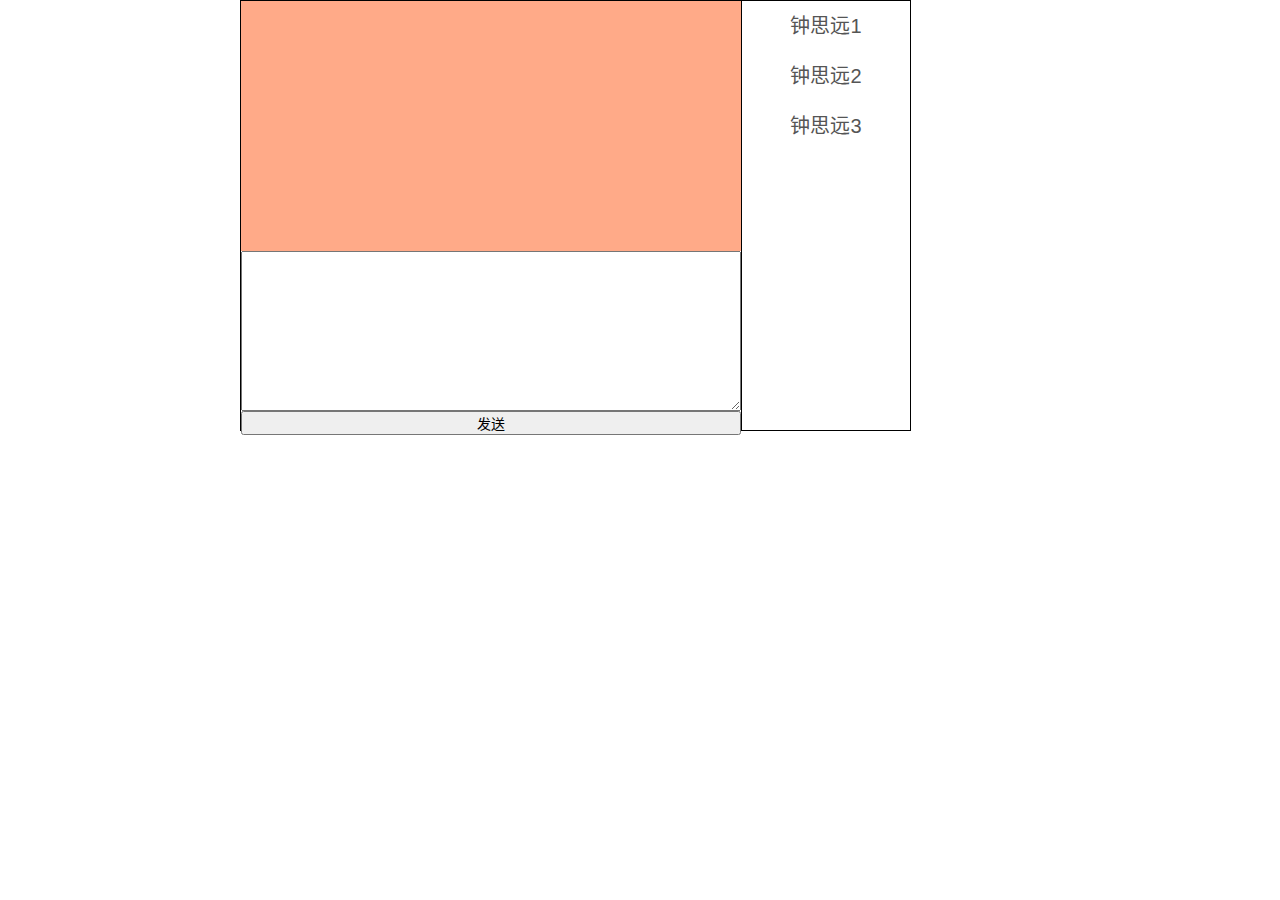
<file: redrock2/index.html>
<!DOCTYPE html>
<html lang="zh-CN">
<head>
	<link rel="stylesheet" type="text/css" href="index.css">
	<title>Document</title>
	<meta charset="utf-8" >
</head>
    <body>
    	<div id="container">
    		<div class="content">
    			<div class="chatbox">
    				<div class="leftpart">
    					<div id="output">
    					</div>
    					<div class="input">
    						<div class="text_content">
                                <textarea rows="3" cols="8" id="textarea"></textarea>
    						</div>
    						<div class="text_send">
                                <input type='button' id="text_send" value="发送">
    						</div>
    					</div>
    				</div>
    				<div class="rightpart">
    					<div id="member">
    						<ul id="nav">
    							<li>
    								<a href="##" class="member_name">钟思远1</a>
    							</li>
    							<li>
    								<a href="##" class="member_name">钟思远2</a>
    							</li>
    							<li>
    								<a href="##" class="member_name">钟思远3</a>
    							</li>
    						</ul>
    					</div>
    				</div>
    			</div>
    		</div>
    	</div>
        <script type="text/javascript">
            var member_names = document.querySelectorAll(
                '.member_name');
            var output = document.querySelector(
                '#output');
            var colors = ['#FFaa88','#FF55ee', '#FFee88'];
            colors.forEach(function(color, i){
                member_names[i].addEventListener('click',function(){
                    output.style.display='output';
                    output.style.background = color;
                });
                member_names[i].removeEventListener('click',function(){
                    output.style.display='output';
                    output.style.background = color;
                });
             });
            
            text_send.addEventListener('click',function(){
                document.querySelector('#output').innerHTML+=document.querySelector('#textarea').value;
                });
        </script>
    </body>
</html>
</file>
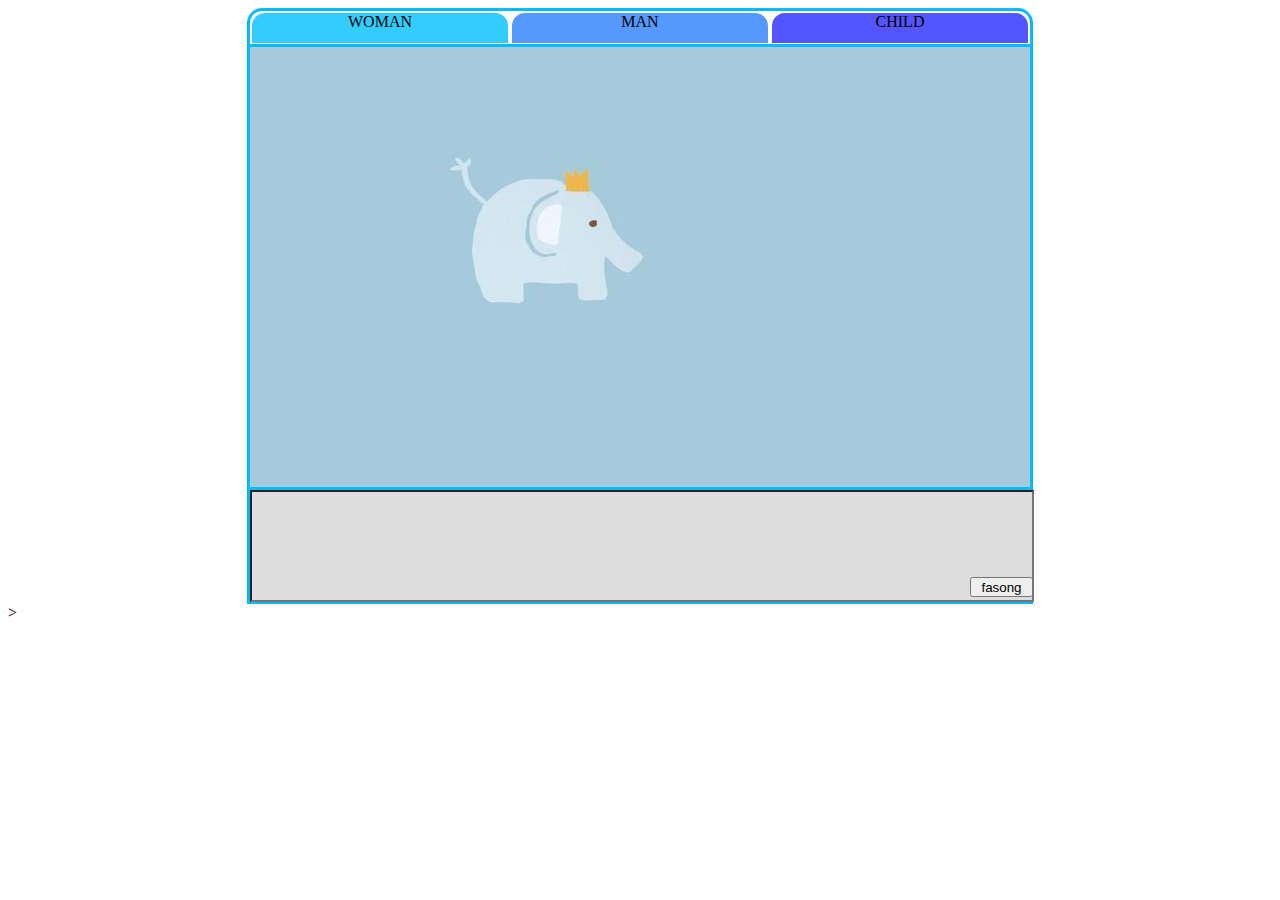
<file: communication2/communication.html>
<!DOCTYPE html>
<html>
<head>
	<meta charset="utf-8">
	<title>
		share your happiness with others 
	</title>
	<link rel="stylesheet" type="text/css" href="communication.css"/>
	<style type="text/css"></style>
</head>
<body>
	<div id="border">
		<div id="first">
			WOMAN
		</div>
		<div id="second">
			MAN
		</div>
		<div id="third">
			CHILD
		</div>
		<div id="fourth">
			
		</div>
		<div id="fifth">
			<input type="text" id="text">
		</div>
		<div id="sixth">
			<input type='button' id="button" value='fasong'/>
		</div>
		
	</div>
	 <script type="text/javascript">
	

	 button.addEventListener('click',function(){
	document.querySelector('#fourth').innerHTML+=document.querySelector('#text').value;
	 })
	 first.addEventListener('click',function(){
	 	document.querySelector('#fourth').style.background='url(IMG_3009.JPG)';
	 	document.querySelector('#fourth').style.color='#FF0088';
	 })
	 second.addEventListener('click',function(){
	 	document.querySelector('#fourth').style.background='url(IMG_3007.JPG)';
	 	document.querySelector('#fourth').style.color='#FF5511';
	 })
	 third.addEventListener('click',function(){
	 	document.querySelector('#fourth').style.background='url(IMG_3008.JPG)';
	 	document.querySelector('#fourth').style.color='#227700';
	 })			
	</script>


</body>
</html>>
</file>
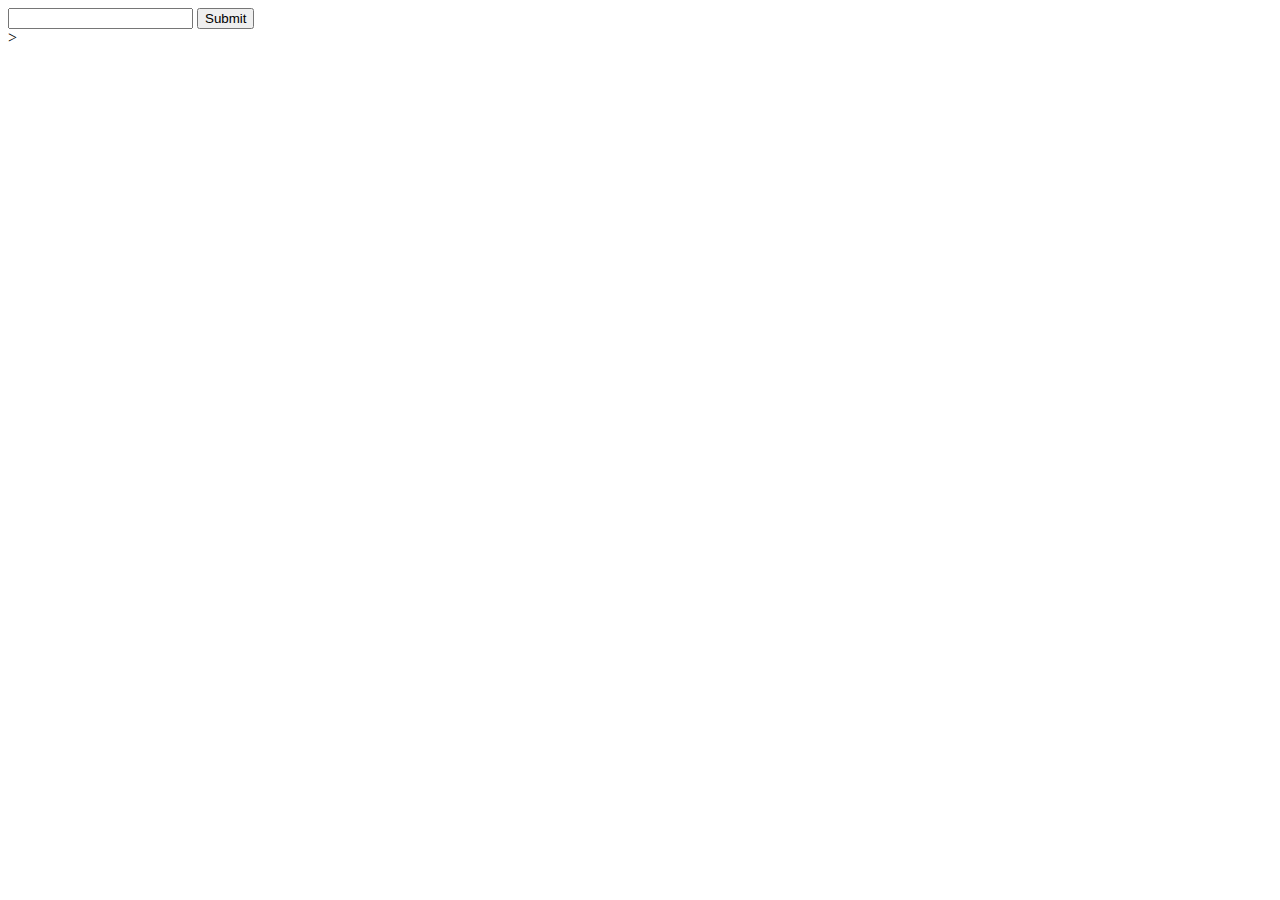
<file: redrock1/connect1.html>
<!DOCTYPE html PUBLIC "-//W3C//DTD XHTML 1.0 Strict//EN" "http://www.w3.org/TR/xhtml1/DTD/xhtml1-strict.dtd">
<html xmlns="http://www.w3.org/1999/xhtml" lang="zh-CN">
<head>
<title>新建网页</title>
<meta http-equiv="Content-Type" content="text/html; charset=utf-8" />
<meta name="description" content="布尔教育 http://www.itbool.com" />
</head>
    <body>
    	<form action="./back./php" method='get'>
    		<input name='shop' type="text" />
    		<input type="submit" />
    	</form>>
    </body>
</html>
</file>
<file: redrock2/index.css>
body,div,dl,dt,dd,ul,ol,li,h1,h2,h3,h4,h5,h6,pre,code,form,fieldset,legend,input,button,textarea,p,blockquote,th,td { margin:0; padding:0; }
body { background:#fff; color:#555; font-size:14px; font-family: Verdana, Arial, Helvetica, sans-serif; }
td,th,caption { font-size:14px; }
h1, h2, h3, h4, h5, h6 { font-weight:normal; font-size:100%; }
address, caption, cite, code, dfn, em, strong, th, var { font-style:normal; font-weight:normal;}
a { color:#555; text-decoration:none; }
a:hover { text-decoration:underline; }
img { border:none; }
ol,ul,li { list-style:none; }
input, textarea, select, button { font:14px Verdana,Helvetica,Arial,sans-serif; }
table { border-collapse:collapse; }
html {overflow-y: scroll;} 

.clearfix:after {content: "."; display: block; height:0; clear:both; visibility: hidden;}
.clearfix *zoom:1; 

.content{
	margin:0 auto;
}

.chatbox{
	margin:0 auto;
	width:800px;
	height:auto;
	position:relative;
}

.leftpart{
	width:500px;
	height:auto;
	border: 1px solid #000;
	float:left;
}

#output{
	clear:both;
	display:block;
	width:500px;
	height:250px;
	position: relative;
	font-size: 30px;
	background: #FFaa88;
}

.input{
	width:498px;
	height:179px;
	/*float:left;*/
}

.text_content{
	height:auto; 
}

#textarea{
    display: block; 
	width: 498px; 
	height: 158px; 
}

#text_send{
	width:500px;
	height:auto;
}


.rightpart{
	width: 168px;
	height:429px;
	float:left;
	background: #FFF;
	border:1px solid #000;
	border-left: none;
}

#member ul li { 
	text-decoration:none;
	position:relative;
	width:158px;
	height:50px;
}

.member_name{
	width:500px;
	height: 200px;
	float:left;
}

#nav a{
	line-height: 50px;
	font-size: 20px;
	font-family: '微软雅黑'；
	color:black;
	display: block;
	width:168px;
	height:50px;
	text-align: center;
}

#nav a:hover{
	color:#D64F4F;
	background:#CECBCB;
	text-decoration: none;
	text-align: center;
}
</file>
<file: communication2/communication.css>
#border
{
	width: 780px;
	height: 590px;
	border:3px solid #00BBFF;
	margin: 0px auto;
	border-radius:15px 15px 0px 0px;
}
#first,#second,#third
{
	width:256px;
	height: 30px;
	float: left;
	font-family: 黑体;
	border:2px solid #FFFFFF;
	border-radius:15px 15px 0px 0px;
	text-align:center;
}
#first
{
	background-color:#33CCFF;
}
#second
{
	background-color:#5599ff;
}
#third
{
	background-color:#5555ff;
}
#fourth
{
	width: 780px;
	height: 440px;
	border-top:3px solid #00BBFF;
	position: relative;
	top: 33px;
	background: url(IMG_3009.JPG);
	font-size: 30px;
	font-family: 楷体;
}
#fifth
{
	width: 780px;
	height: 108px;
	position: relative;
	border-top:3px solid #00BBFF;
	top:33px;

}
#sixth
{
	position: relative;
	top: 12px;
	left: 735px;
	width: 45px;

}
#text
{
	width: 776px;
	height: 106px;	
	background: #DDDDDD;
	font-size: 20px;
	font-family: 楷体;

}
#button
{
	width: 63px;
	height:20px;
	position: relative;
	right:15px;
}
</file>
